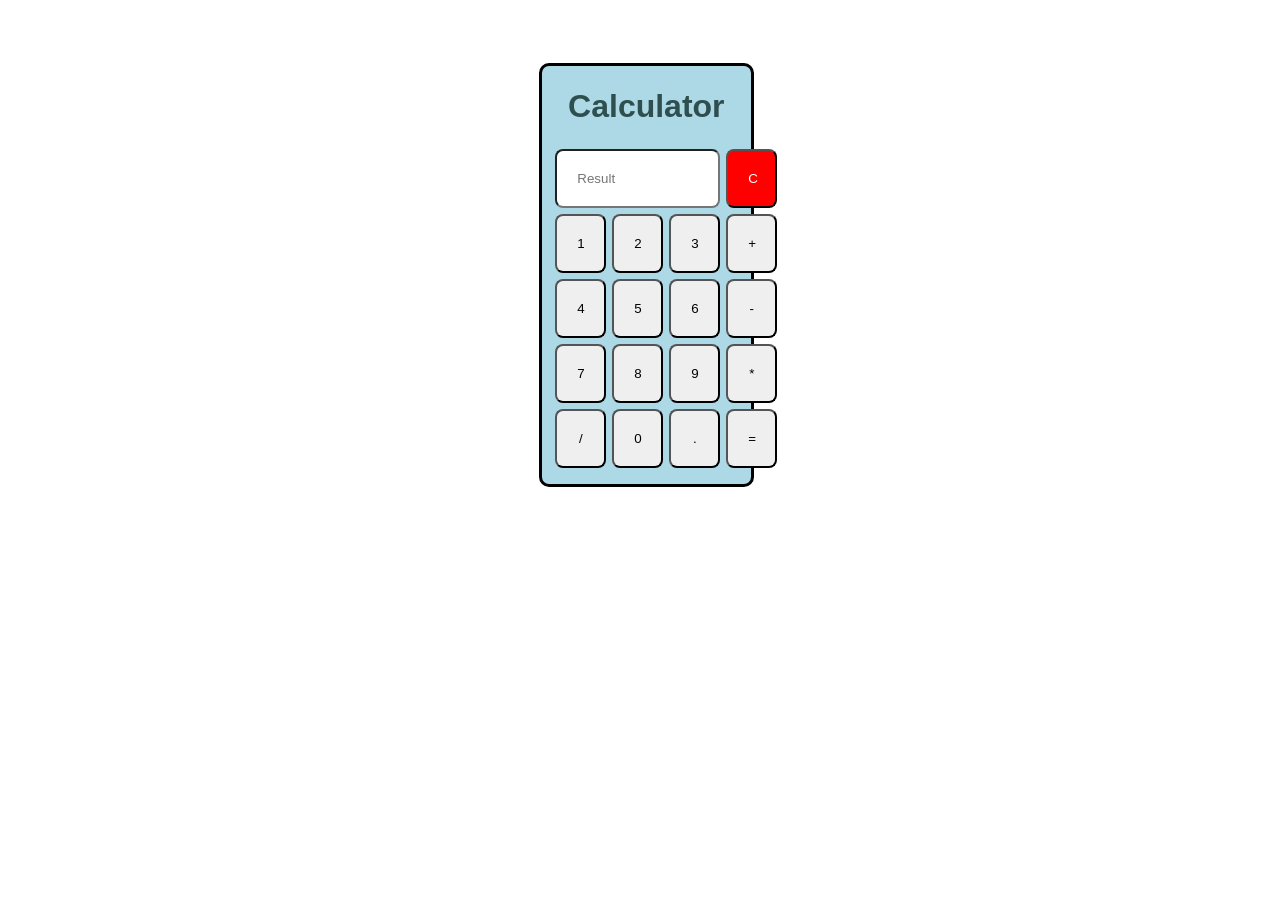
<file: index.html>
<!DOCTYPE html>
<html lang="en">
<head>
    <meta charset="UTF-8">
    <meta name="viewport" content="width=device-width, initial-scale=1.0">
    <title>Calculator</title>
    <link rel="stylesheet" href="css/style.css">
</head>
<body>
    <div class="section">
        <div class="container">
            <h1>Calculator</h1>
            <div class="row">
                <div class="result">
                    <input type="tel" placeholder="Result">
                </div>
                <div class="clear">
                    <button type="reset">C</button>
                </div>
            </div>
            <div class="row">
                <div class="1">
                    <button type="button">1</button>
                </div>
                <div class="2">
                    <button type="button">2</button>
                </div>
                <div class="3">
                    <button type="button">3</button>
                </div>
                <div class="add">
                    <button type="button">+</button>
                </div>
            </div>
            <div class="row">
                <div class="4">
                    <button type="button">4</button>
                </div>
                <div class="5">
                    <button type="button">5</button>
                </div>
                <div class="6">
                    <button type="button">6</button>
                </div>
                <div class="sub">
                    <button type="button">-</button>
                </div>
            </div>
            <div class="row">
                <div class="7">
                    <button type="button">7</button>
                </div>
                <div class="8">
                    <button type="button">8</button>
                </div>
                <div class="9">
                    <button type="button">9</button>
                </div>
                <div class="multiply">
                    <button type="button">*</button>
                </div>
            </div>
            <div class="row">
                <div class="divide">
                    <button type="button">/</button>
                </div>
                <div class="0">
                    <button type="button">0</button>
                </div>
                <div class="decimal">
                    <button type="button">.</button>
                </div>
                <div class="equal">
                    <button type="button">=</button>
                </div>
            </div>
        </div>
    </div>
</body>
</html>
</file>
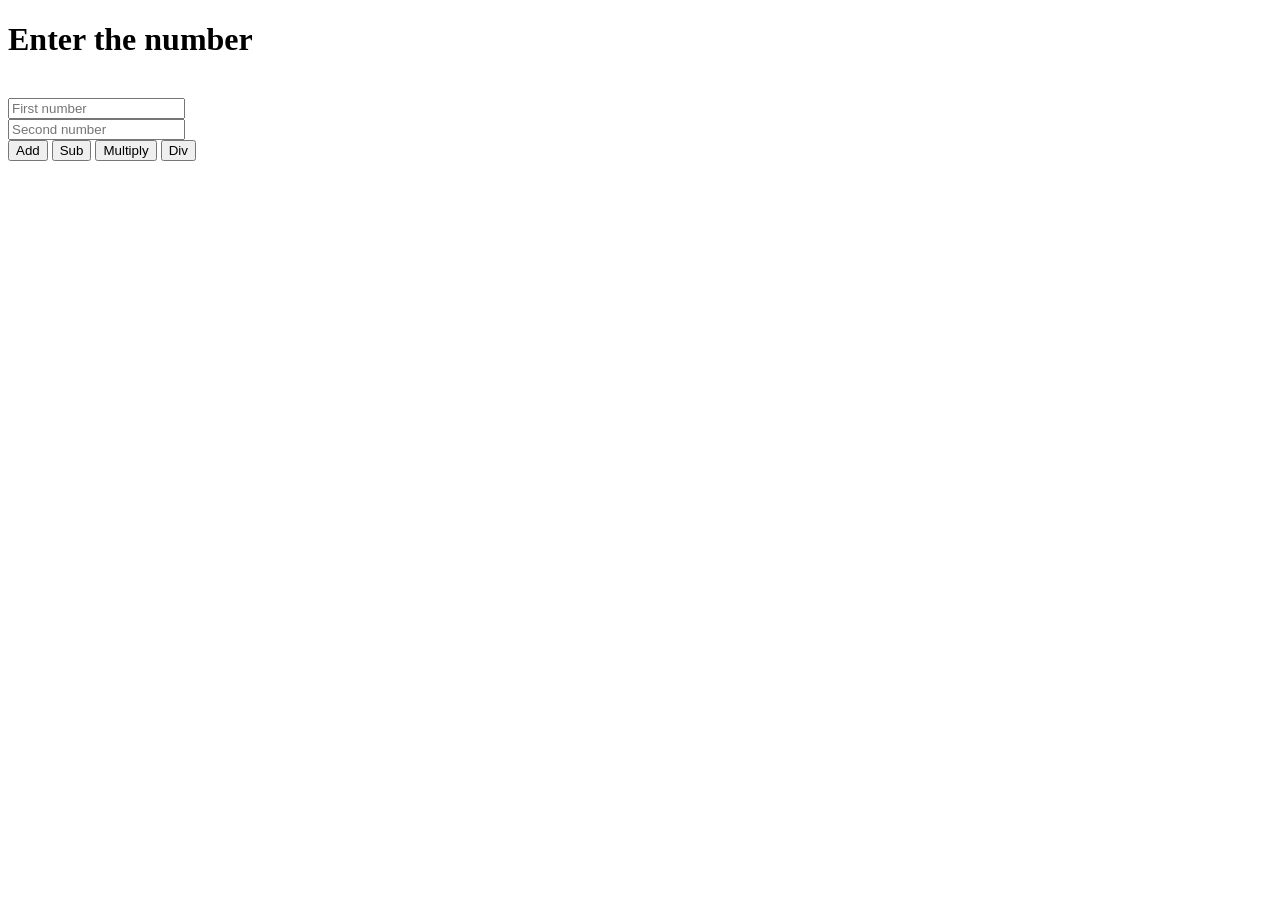
<file: calc.html>
<!DOCTYPE html>
<html lang="en">
<head>
    <meta charset="UTF-8">
    <meta name="viewport" content="width=device-width, initial-scale=1.0">
    <title>Document</title>
</head>
<body>
    <h1>Enter the number</h1>
    <br>
    <input type="number" id="inp1" placeholder="First number">
    <br>
    <input type="number" id="inp2" placeholder="Second number">
    <br>
    <button onclick="add()">Add</button>
    <button onclick="sub()">Sub</button>
    <button onclick="multiply()">Multiply</button>
    <button onclick="div()">Div</button>
    <p id="ans"></p>
    <script>
        function add(){
            var a = parseInt(document.getElementById("inp1").value);
            var b = parseInt(document.getElementById("inp2").value);
            var c = a+b;
            document.getElementById("ans").innerHTML="Result is "+c;
        }
        function sub(){
            var a = parseInt(document.getElementById("inp1").value);
            var b = parseInt(document.getElementById("inp2").value);
            var c = a-b;
            document.getElementById("ans").innerHTML="Result is "+c;
        }
        function multiply(){
            var a = parseInt(document.getElementById("inp1").value);
            var b = parseInt(document.getElementById("inp2").value);
            var c = a*b;
            document.getElementById("ans").innerHTML="Result is "+c;
        }
        function div(){
            var a = parseInt(document.getElementById("inp1").value);
            var b = parseInt(document.getElementById("inp2").value);
            var c = a/b;
            document.getElementById("ans").innerHTML="Result is "+c;
        }
    </script>
    
</body>
</html>
</file>
<file: css/style.css>
*{
    font-family: 'Gill Sans', 'Gill Sans MT', Calibri, 'Trebuchet MS', sans-serif;
}
.row{
    display: flex;
    padding-left: 5%;
    padding-right: 1%;
}
input,button{
    padding: 20px;
    margin: 3px;
    border-radius: 8px;
}
input{
    width: 121px;
}
button{
    width: 51px;
}
.clear button{
    background-color: red;
    color: white;
}
.container{
    background-color: lightblue;
    margin-left: 42%;
    margin-right: 41%;
    padding-bottom: 1%;
    border: 3px solid black;
    margin-top: 5%;
    border-radius: 10px;
}
h1{
    text-align: center;
    color:darkslategray;
}
button:hover{
    background-color: darkslategrey;
    color: white;
    border: 2px solid white;
}
input:hover{
    background-color: rgb(195, 192, 192);
}
</file>
